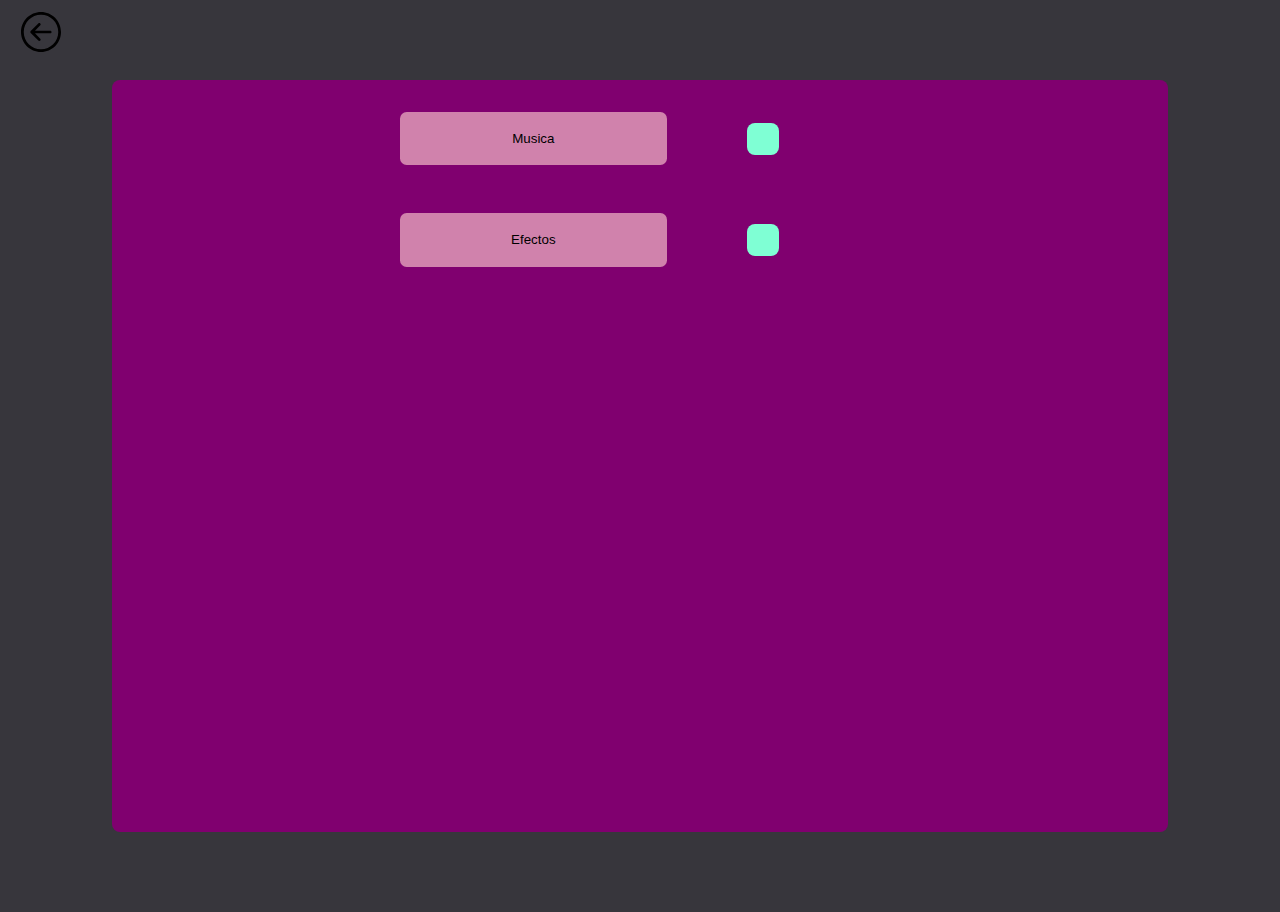
<file: Config.html>
<!DOCTYPE html>
<html lang="en">

<head>
  <link href="https://cdn.jsdelivr.net/npm/bootstrap@5.3.0-alpha1/dist/css/bootstrap.min.css" rel="stylesheet"
    integrity="sha384-GLhlTQ8iRABdZLl6O3oVMWSktQOp6b7In1Zl3/Jr59b6EGGoI1aFkw7cmDA6j6gD" crossorigin="anonymous">
  <meta charset="UTF-8">
  <meta http-equiv="X-UA-Compatible" content="IE=edge">
  <meta name="viewport" content="width=device-width, initial-scale=1.0">
  <title>Configuraciones</title>

  <style>
    #rtn-btn {
      position: absolute;
      top: 0;
      height: 5em;
      width: 5em;
      border-style: none;
      background-color: inherit;
    }

    #rtn-btn img {
      height: 3em;
      width: 3em;
    }

    body {
      background-color: rgb(55, 54, 60);
    }

    .configuracion-container {
      background-color: rgb(128, 0, 111);
      display: flex;
      flex-direction: column;
      padding: 1em;
      gap: 1em;
      height: 80vh;
      width: 80vw;
      margin: 5em auto;
      border-radius: 0.5em;
    }

    .configuracion-container #option-musica-square,
    .configuracion-container #option-efectos-square {
      width: 2em;
      height: 2em;
      border-radius: 0.5em;
      background-color: aquamarine;
      margin: auto 0;
    }

    .configuracion-container>div {
      margin: 1em auto;
      width: 30em;
      display: flex;
      flex-direction: row;
      gap: 5em;
    }

    .configuracion-container>div>button {
      background-color: rgb(208, 130, 172);
      height: 4em;
      width: 20em;
      border-style: none;
      border-radius: 0.5em;
    }
  </style>
</head>

<body>
  <button id="rtn-btn">
    <img src="back-button-svgrepo-com.svg" alt="">
  </button>
  <div class="configuracion-container">
    <div>
      <button class="btn btn-outline-dark">Musica</button>
      <div id="option-musica-square"></div>
    </div>
    <div>
      <button class="btn btn-outline-dark">Efectos</button>
      <div id="option-efectos-square"></div>
    </div>
  </div>
  <script src="https://cdn.jsdelivr.net/npm/bootstrap@5.3.0-alpha1/dist/js/bootstrap.bundle.min.js"
    integrity="sha384-w76AqPfDkMBDXo30jS1Sgez6pr3x5MlQ1ZAGC+nuZB+EYdgRZgiwxhTBTkF7CXvN"
    crossorigin="anonymous"></script>
  <script src="return-btn.js"></script>
</body>

</html>
</file>
